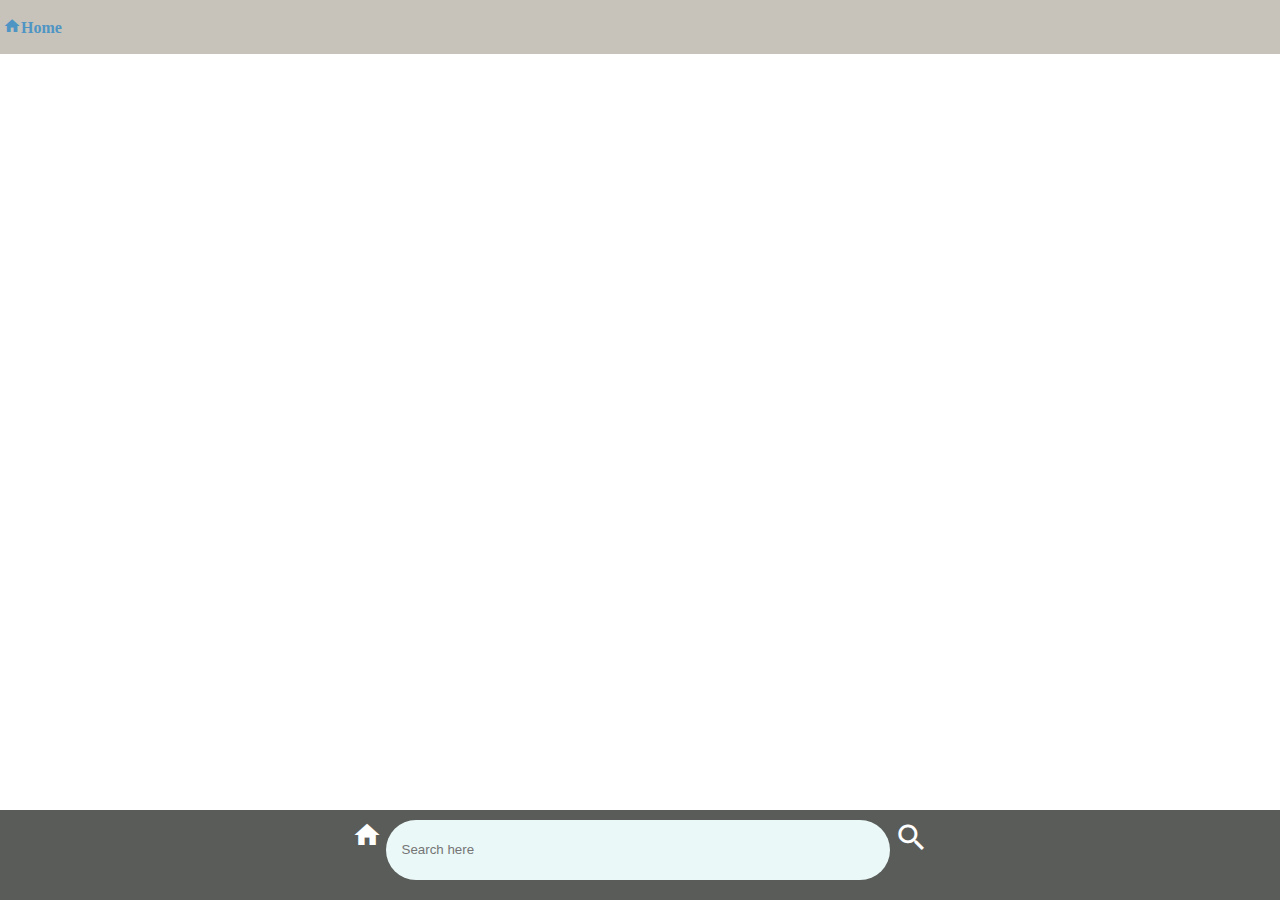
<file: index.html>
<!DOCTYPE html>
<html lang="en">

<head>
    <meta charset="UTF-8">
    <meta http-equiv="X-UA-Compatible" content="IE=edge">
    <meta name="viewport" content="width=device-width, initial-scale=1.0">
    <title>Custom Drive</title>
    <link rel="stylesheet" href="https://fonts.googleapis.com/icon?family=Material+Icons">
    <link rel="stylesheet" href="css/home.css">
    <link rel="stylesheet" href="css/breadcrumb.css">
    <link rel="stylesheet" href="css/resourceAdd.css">
    <link rel="stylesheet" href="css/notepadApp.css">
    <link rel="stylesheet" href="css/userInput.css">
    <link rel="stylesheet" href="css/albumApp.css">
    <link rel="stylesheet" href="css/context-menu.css">
    <link rel="stylesheet" href="css/footer.css">
</head>

<body>
    <div id="home">
        <div id="header">
            <button id="addFolder" bid="1">Add Folder</button>
            <button id="addTextFile" bid="2">Add Text File</button>
            <button id="addAlbum" bid="3">Add Album</button>
        </div>

        <div class="breadcrumb-area" id="breadcrumb">
            <a purpose="path" rid="-1"><span id="home-icon" class="material-icons">home</span>Home</a>
        </div>

        <div id="resource-container">
        </div>
    </div>

    <div id="app">
        <div id="app-title-bar">
            <div id="app-title">title will come here</div>
                <span id="app-close" class="material-icons">close</span>
        </div>
        <div id="app-menu-bar">
        </div>
        <div id="app-body"></div>
    </div>

    <div id="footer">
        <span id="footer-home-icon" class="material-icons">home</span>
        <input type="text" id="search-input" placeholder="Search here">
        <span class="material-icons" id="search">search</span>
    </div>

    <div id="searchTitle">
    </div>

    <div id="album-app">
        <div id="album-app-title-bar">
            <div id="app-title">title will come here</div>
            <span id="app-close" class="material-icons">close</span>
        </div>
        <div id="album-app-menu-bar">
            <span id="add-img" class="material-icons">add_photo_alternate</span>
            <span id="import-img" class="material-icons">upload</span>
            <span id="export-img" class="material-icons">download</span>
            <span class="material-icons" id="left">keyboard_double_arrow_left</span>
            <span id="playAlbum" class="material-icons">smart_display</span>
            <span class="material-icons" id="right">keyboard_double_arrow_right</span>
            <span id="delete-img" class="material-icons">delete</span>
            <input type="file" multiple="false" id="uploadFile" />
        </div>
        <div id="img-container">
            <div id="img-list-container">
            </div>
            <div id="img-show-container">
                <span class="material-icons" id="left_img_show">keyboard_double_arrow_left</span>
                <div id="parent-img"></div>
                <span class="material-icons" id="right_img_show">keyboard_double_arrow_right</span>
            </div>
        </div>
    </div>

    <div id="main-context-menu">
        <div id="cm-add-folder" class="item-c-mm">Add new Folder<img src="icons/folder-icon.svg"></div>
        <div id="cm-add-file" class="item-c-mm">Add new File<img src="icons/text-file-icon.svg"></div>
        <div id="cm-add-album" class="item-c-mm">Add new Album<img src="icons/album-icon.svg"></div>
    </div>

    <div id="userInput">
        <div id="inputBody">
            <label for="name">Enter name</label>
            <input type="text">
        </div>
        <div id="inputButton">
            <button id="cancel">Cancel</button>
            <button id="ok">Ok</button>
        </div>
    </div>

    <div id="overlay">
    </div>

    <div id="app-overlay">
    </div>

    <template class="resources-template">
        <div class="resource-box">
            <div class="icon-menu">
                <img src="" class="r-img" action="set-img-src">
                <div class="mini-menu-container">
                    <span class="three-dots">&#10247</span>
                    <ul class="mini-menu">
                        <li action="view">View</li>
                        <li action="delete">Delete</li>
                        <li action="rename">Rename</li>
                    </ul>
                </div>
            </div>
            <div class="resource-name" purpose="name"></div>
        </div>
    </template>

    <template id="templates">
        <a purpose="path" rid="-1">
        </a>
        <div purpose="notepad-menu" class="notepad-menu">
            <span action="save" class="material-icons">save</span>
            <span pressed="false" action="bold" class="material-icons">format_bold</span>
            <span pressed="false" action="italic" class="material-icons">format_italic</span>
            <span pressed="false" action="underline" class="material-icons">format_underline</span>
            <span id="spanbgcolor"><input type="color" action="bg-color" /><span id="bgcolortext">Change Background Color</span></span>
            <span id="spantextfontcolor"><input type="color" action="fg-color" /><span id="textfontcolor">Change Text Font Color</span></span>
            <select action="font-family">
                <option value="monospace">monospace</option>
                <option value="serif">serif</option>
                <option value="sans-serif">sans-serif</option>
                <option value="cursive">cursive</option>
                <option value="Arial">Arial</option>
                <option value="Arial Black">Arial Black</option>
                <option value="Verdana">Verdana</option>
                <option value="Rockwell">Rockwell</option>
                <option value="Courier">Courier</option>
                <option value="Comic Sans MS">Comic Sans MS</option>
                <option value="Brush Script MT">Brush Script MT</option>
                <option value="Impact">Impact</option>
                <option value="Century Gothic">Century Gothic</option>
                <option value="Consolas">Consolas</option>
                <option value="Ink Free">Ink Free</option>
            </select>
            <select action="font-size">
                <option value="8pt">8</option>
                <option value="10pt">10</option>
                <option value="12pt">12</option>
                <option value="14pt">14</option>
                <option value="16pt">16</option>
                <option value="18pt">18</option>
                <option value="20pt">20</option>
                <option value="22pt">22</option>
                <option value="24pt">24</option>
                <option value="26pt">26</option>
                <option value="28pt">28</option>
                <option value="30pt">30</option>
            </select>
            <span action="download" class="material-icons">download</span>
            <input action="upload" type="file">
            <a purpose="download" href="http://www.google.com">Link</a>
        </div>
        <div purpose="notepad-body" class="notepad-body">
            <textarea OnLoad="document.myform.mytextfield.focus();" style="border:none">I am the notepad's body</textarea>
        </div>
    </template>

    <template id="albumTemplate">
        
    </template>


    <script type="text/javascript" src="js/main.js"></script>
    <script type="text/javascript" src="js/notepadApp.js"></script>
    <script type="text/javascript" src="js/albumApp.js"></script>
    <script type="text/javascript" src="js/searchbar.js"></script>

</body>

</html>
</file>
<file: css/home.css>
body {
    margin: 0;
    padding: 0;
}

* {
    box-sizing: border-box;
}

#home {
    display: flex;
    flex-direction: column;
    overflow-x: hidden;
}

#header{
    display: none;
    height: 14vh;
    padding: 10px;
    margin: 0 2px;
    border-bottom: 1px solid rgb(238, 233, 233);
}

#header button {
    background-color: rgb(20, 185, 117);
    color: white;
    font-weight: 700;
    border-radius: 20px;
    padding: 2%;
    margin: 0% 2%;
    border: none;
    cursor: pointer;
}

#header button:hover {
    transform: scale(1.02);
    color: black;
    background-color: rgb(30, 119, 82);
}

#overlay {
    display: none;
    position: fixed;
    height: 100vh;
    width: 100vw;
    top:0%;
    left:0%;
    opacity: 0.1;
    z-index: 2;
}

#app-overlay {
    display: none;
    background-color: rgb(131, 127, 127);
    position: fixed;
    height: 100vh;
    width: 100vw;
    top:0%;
    left:0%;
    opacity: 0.7;
    z-index: 2;
}
</file>
<file: css/breadcrumb.css>
#breadcrumb {
    height: 6vh;
    display: flex;
    align-items: center;
    background-color: rgb(199, 195, 187);
}

#breadcrumb a {
    padding: 4px 3px;
    font-weight: 900;
    font-family: "sans-serif";
}

#breadcrumb a[rid='-1'] {
    margin: 3px 0px;
    position: relative;
    bottom: 1px;
}

#breadcrumb #home-icon {
    font-size: 18px;
    position: relative;
    top: 2px;
}

#breadcrumb a+a:before {
    padding-right: 4px;
    color: black;
    content: '\003E';
    font-size:20px;
    font-family:"wide font";
    transform: scale(.5, 1);
}

#breadcrumb a:hover {
    cursor: pointer;
    background-color: rgb(209, 238, 238);
}

#breadcrumb > *:last-child {
    font-weight: bolder;
    color: rgb(79, 149, 196);
}
</file>
<file: css/resourceAdd.css>
#resource-container {
    height: calc(100vh - 16vh);
    width: 100vw;
    padding: .5rem;
    display: flex;
    justify-content: flex-start;
    align-content: flex-start;
    flex-wrap: wrap;
}

.resource-box {
    margin: 0px 10px;
    width: 130px;
    height: 150px;
    display: flex;
    flex-direction: column;
    justify-content: center;
    align-items: center;
}

.resource-box:hover {
    background-color: rgb(229, 241, 241);
    border-radius: 5px;
}

.r-img{
    cursor: pointer;
    height: 70px;
    width: 80px;
}

.icon-menu {
    display: flex;
}

.mini-menu-container {
    display: flex;
    flex-direction: column;
}

.three-dots {
    position: absolute;
    display: none;
    margin-left: 3px;
    cursor: pointer;
    font-size: 25px;
    border: none;
}

.mini-menu {
    list-style: none;
    display: none;
    background-color: lightgray;
    border-radius: 5px;
    margin: 1rem .1rem;
    padding-left: 0px;
    position: absolute;
    transform: translate(-60%, -10%);
    z-index: 3;
    border: 1px solid rgb(243, 242, 239);
}

.mini-menu * {
    padding: 5px 24px;
    font-size: 15px;
    font-weight: 200;
}

.mini-menu *:hover {
    color: white;
    background-color: rgb(100, 140, 156);
    cursor: pointer;
}

.resource-name {
    box-sizing: border-box;
    white-space: nowrap;
    overflow: hidden;
    text-overflow: ellipsis;
}
</file>
<file: css/notepadApp.css>
#app{
    display: none;
    position: absolute;
    width: 90%;
    top: 50%;
    left: 50%;
    transform: translate(-50%, -50%);
    z-index: 10;
    border: 1px solid black;
    margin: 10px;
}

#app-title-bar {
    display: flex;
    background-color: rgb(93, 127, 161);
    height: 25px;
}

#app-title {
    color: white;
    width: 97%;
    text-align: center;
    font-size: 17px;
}

#app-menu-bar {
    display: flex;
    background-color: lightslategray;
    height: 40px;
}

#bgcolortext {
    position: absolute;
    top: 12%;
    left: 17%;
    color: white;
    background-color: black;
    visibility: hidden;
}

#spanbgcolor {
    border: none;
    background-color: lightslategray;
}

#spanbgcolor:hover #bgcolortext {
    visibility: visible;
}

#spanbgcolor input[type='color'] {
    width: 50px;
    margin: 2px 0px;
}

#textfontcolor {
    position: absolute;
    top: 12%;
    left: 23%;
    color: white;
    background-color: black;
    visibility: hidden;
}

#spantextfontcolor {
    border: none;
    background-color: lightslategray;
}

#spantextfontcolor:hover #textfontcolor {
    visibility: visible;
}

#spantextfontcolor input[type='color'] {
    width: 50px;
    margin: 2px 0px;
}

#app-body {
    display: flex;
    background-color:springgreen;
    height: 500px;
}

#app-close {
    position: relative;
    top: -110%;
    left: 3%;
    float: right;
    color: white;
    font-weight: bolder;
    font-size: 35px;
}

#app-close:hover {
    cursor: pointer;
    color: red;
}


.notepad-menu{
    width: 100%;
    padding: 5px;
}

.notepad-menu * {
    margin: 0px 5px;
    padding: 2px;
    cursor: pointer;
    border: 2px solid white;
    border-radius: 5px;
}

.notepad-menu span {
    vertical-align: bottom;
    
}

.notepad-menu span:hover {
    border: 2px solid black;
    background-color: white;
    color: teal;
}


.notepad-menu [pressed=true] {
    border: 2px solid black;
    background-color: white;
    color: teal;
}

.notepad-menu input[type=color] {
    width: 30px;
}

.notepad-menu select {
    height: 30px;
}

.notepad-body {
    height: 100%;
    width: 100%;
}

.notepad-body textarea{
    height: 100%;
    width: 100%;
}

[purpose=download] {
    display: none;
}
</file>
<file: css/userInput.css>
#userInput {
    display: none;
    background-color: rgb(75, 180, 119);
    position: absolute;
    width: 40%;
    height: 30%;
    border-radius: 10px;
    top: 50%;
    left: 50%;
    transform: translate(-50%, -50%);
    padding: 20px;
    z-index: 5;
}

#userInput * {
    margin: 3px;
}

#inputBody {
    display: flex;
    flex-direction: column;
}

label[for='name'] {
    float: left;
    font-size: 20px;
    color: rgb(37, 35, 35);
    font-weight: 600;
    padding: 5px;
}

#userInput input[type='text'] {
    background-color: rgb(231, 227, 227);
    border-radius: 5px;
    border: none;
    border-bottom: 1px solid rgb(15, 15, 15);
    width: 80%;
    font-size: 18px;
    padding-top: 10px;
    padding-left: 10px;
}

#inputButton {
    float: right;
}

#inputButton * {
    border: none;
    padding: 10px;
    border-radius: 5px;
    cursor: pointer;
}

#cancel {
    color: white;
    background-color: rgb(248, 52, 52);
}

#ok {
    color: white;
    background-color: rgb(82, 82, 248);
}
</file>
<file: css/albumApp.css>
#album-app {
    display: none;
    position: absolute;
    width: 90%;
    height: 96%;
    top: 50%;
    left: 50%;
    transform: translate(-50%, -50%);
    z-index: 10;
    border: 1px solid rgb(252, 249, 249);
    margin: 5px;
}

.material-icons {
    font-size: 26px;
    cursor: pointer;
}

#album-app-title-bar {
    height: 4vh;
    background-color: rgb(178, 189, 201);
    display: flex;
    border-bottom: 1px solid rgb(231, 226, 226);
}

#album-app #app-title {
    color: rgb(70, 67, 67);
    width: 97%;
    text-align: center;
    font-size: 17px;
    margin: auto 0px;
    font-weight: 900;
    font-family: Arial, Helvetica, sans-serif;
}

#album-app #app-close {
    position: relative;
    top: 0%;
    left: 3.4%;
    float: right;
    color: rgb(248, 247, 247);
    font-weight: bolder;
    font-size: 40px;
}

#album-app #app-close:hover {
    cursor: pointer;
    color: red;
}

/****************** album app menu bar css *******************/

#album-app-menu-bar {
    display: flex;
}

#album-app-menu-bar{
    height: 6vh;
    padding: 5px;
    cursor: pointer;
    background-color: rgb(178, 189, 201);
}

#album-app-menu-bar > * {
    padding: 0px 10px;
    margin: auto 5px;
}

#album-app-menu-bar > *:hover {
    background-color: white;
    border-radius: 10%;
    box-shadow: rgba(6, 24, 44, 0.4) 0px 0px 0px 2px, rgba(6, 24, 44, 0.65) 0px 4px 6px -1px, rgba(255, 255, 255, 0.08) 0px 1px 0px inset;
}

/****************** img list container css *******************/
#img-list-container {
    height: 17vh;
    background-color: rgb(110, 110, 106);
    display: flex;
    align-items: center;
    overflow-x: scroll;
}

#img-list-container > * {
    height: 70%;
    max-width: 100px;
    margin: 0px 7px;
    border-radius: 10%;
    cursor: pointer;
}

.img_preview.active {
    transform: scale(1.07);
    border: 5px solid white;
}

#img_preview:hover {
    box-shadow: rgba(17, 16, 16, 0.877) 0px 5px 15px;
    transform: scale(1.05);
    cursor: pointer;
}

/************** img show container css ********************/
#img-show-container {
    height: calc(100vh - 31.3vh);
    background-color: rgb(174, 179, 174);
    /* vertically and horizontally centering */
    display: flex;
    justify-content: center;
    align-items: center;
}

.final_image {
    border-radius: 5px;
    /* resize image without loosing it's aspect ratio */
    /* object-fit: contain; */
    box-shadow: rgba(0, 0, 0, 0.6) 0px 5px 15px;
}

#parent-img {
    margin: 0px auto;
    width: 70%;
    height: 90%;
    display: flex;
    justify-content: center;
}

#img-show-container > .material-icons {
    margin: 0px auto;
    font-size: 2rem;
}

#img-show-container > .material-icons:hover {
    color: rgb(226, 218, 218);
}

#uploadFile {
    display: none;
}
</file>
<file: css/context-menu.css>
#main-context-menu {
    display: none;
    position: fixed;
    z-index: 100000;
    width: 200px;
    background-color: rgb(141, 138, 138);
    border: 1px solid rgb(143, 139, 139);
    border-radius: 3px;
}

#main-context-menu > * {
    margin: 7px 0px;
    padding: 10px 10px;
    font-size: 15px;
    font-weight: normal;
    border-bottom: 1px solid rgb(218, 211, 211);
    color: white;
    display: flex;
    justify-content: space-between;
}

#main-context-menu > * > img {
    width: 18px;
}

#main-context-menu > *:hover {
    color: black;
    background-color: white;
    cursor: default;
}
</file>
<file: css/footer.css>
#footer {
    height: 10vh;
    background-color: rgb(90, 92, 89);
    display: flex;
    justify-content: center;
    padding: 10px;
}



#search-input {
    background-color: rgb(234, 248, 248);
    border: none;
    outline: none;
    border-radius: 3rem;
    padding-left: 1rem;
    padding-right: 1rem;
    height: 85%;
    width: 40%;
    color: black;
}

#search {
    color: white;
    font-size: 35px;
    margin-left: .25rem;
}

#search:hover {
    color: rgb(34, 201, 201);
}

#footer-home-icon {
    color: white;
    font-size: 30px;
    margin-right: .25rem;
}

#footer-home-icon:hover {
    color: rgb(24, 216, 216);
}

#searchTitle {
    display: none;
    height: 6vh;
    width: 100%;
    background-color: rgb(199, 195, 187);
    position: absolute;
    top: 0%;
}
</file>
